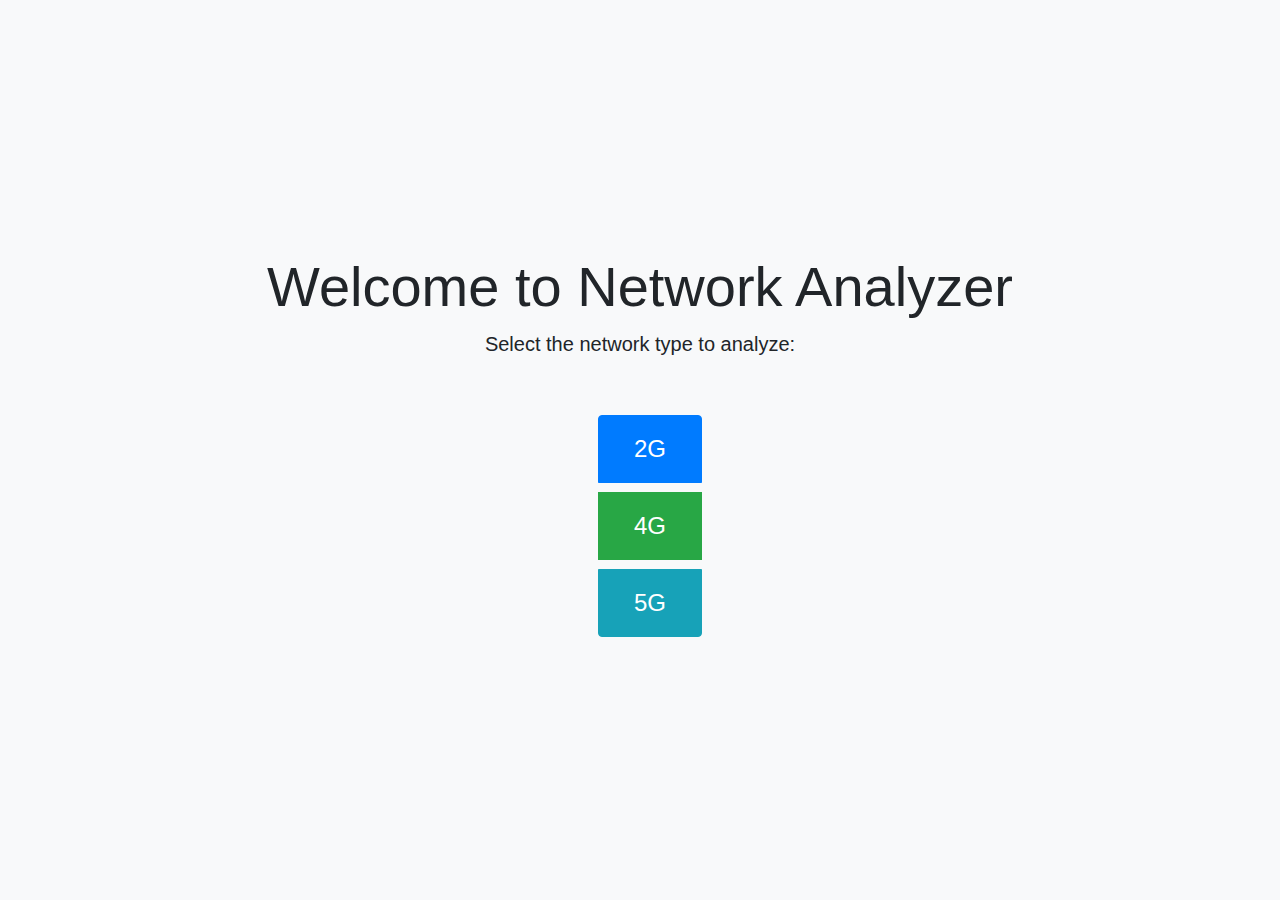
<file: app/templates/index.html>
<!DOCTYPE html>
<html lang="en">

<head>
    <meta charset="UTF-8">
    <meta name="viewport" content="width=device-width, initial-scale=1.0">
    <title>Welcome to Network Analyzer</title>
    <link href="https://maxcdn.bootstrapcdn.com/bootstrap/4.5.2/css/bootstrap.min.css" rel="stylesheet">
    <style>
        body, html {
            height: 100%;
            margin: 0;
            font-family: Arial, sans-serif;
            background: #f8f9fa;
            display: flex;
            justify-content: center;
            align-items: center;
        }

        .container {
            text-align: center;
        }

        .btn-group-vertical {
            margin-top: 30px;
        }

        .btn-custom {
            font-size: 1.5rem;
            padding: 15px 25px;
            margin: 10px;
            width: 100%;
            max-width: 300px;
        }
    </style>
</head>

<body>
    <div class="container">
        <h1 class="display-4">Welcome to Network Analyzer</h1>
        <p class="lead">Select the network type to analyze:</p>
        <div class="btn-group-vertical">
            <a href="/2g" class="btn btn-primary btn-custom">2G</a>
            <a href="/4g" class="btn btn-success btn-custom">4G</a>
            <a href="/5g" class="btn btn-info btn-custom">5G</a>
        </div>
    </div>

    <script src="https://ajax.googleapis.com/ajax/libs/jquery/3.5.1/jquery.min.js"></script>
    <script src="https://cdnjs.cloudflare.com/ajax/libs/popper.js/1.16.0/umd/popper.min.js"></script>
    <script src="https://maxcdn.bootstrapcdn.com/bootstrap/4.5.2/js/bootstrap.min.js"></script>
</body>

</html>
</file>
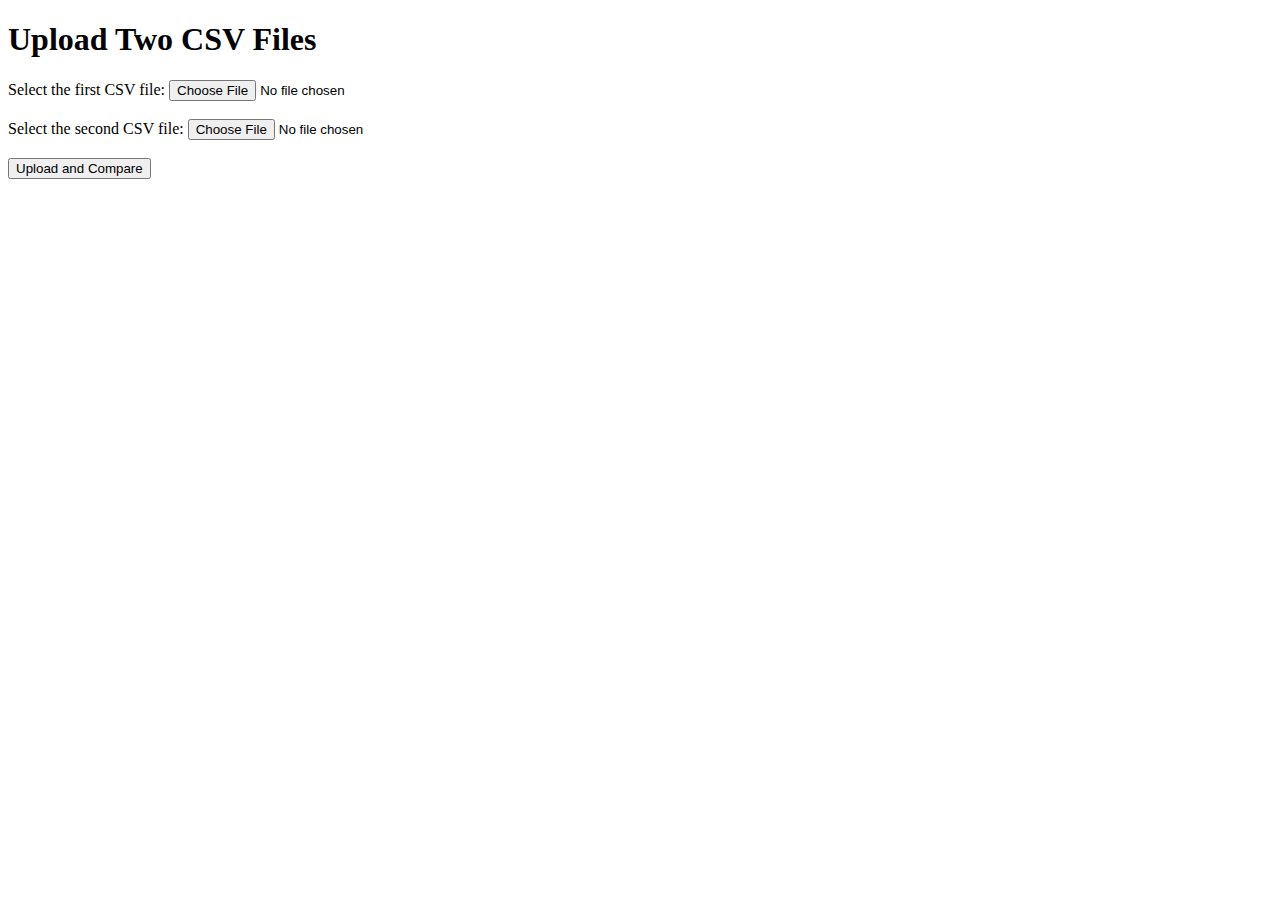
<file: app/templates/upload.html>
<!DOCTYPE html>
<html lang="en">
<head>
    <meta charset="UTF-8">
    <meta name="viewport" content="width=device-width, initial-scale=1.0">
    <title>Upload Files</title>
</head>
<body>
    <h1>Upload Two CSV Files</h1>
    <form action="{{ url_for('home') }}" method="post" enctype="multipart/form-data">
        <label for="file1">Select the first CSV file:</label>
        <input type="file" id="file1" name="file1" accept=".csv" required><br><br>
        <label for="file2">Select the second CSV file:</label>
        <input type="file" id="file2" name="file2" accept=".csv" required><br><br>
        <button type="submit">Upload and Compare</button>
    </form>
</body>
</html>
</file>
